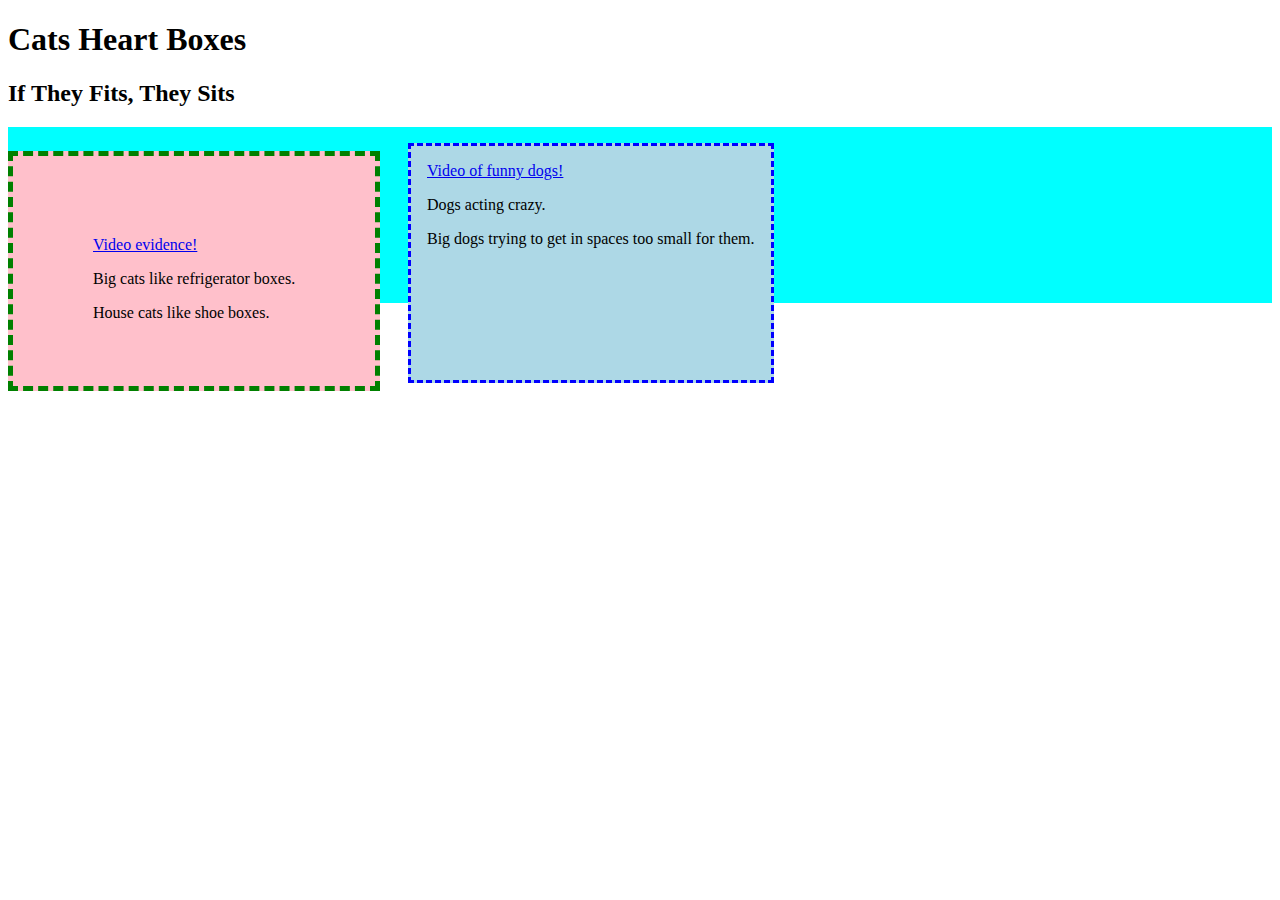
<file: index.html>
<!DOCTYPE html>
<html lang="en">
  <head>
    <meta charset="utf-8">
    <title>Lesson Four: Box Model Activity</title>
    <style>
      /*Add CSS style here using the cats class*/
      * {box-sizing: border-box;}
      .cats {
        height: 15rem;
        overflow: visible;
        background-color: pink;
        padding: 5rem;
        border: 5px dashed green;
        /*margin-bottom: 1rem;
        margin-top: 1.5rem;*/
        margin: 1.5rem 0 1rem 0;
        position:absolute;



      }
      .dogs {
        height: 15rem;
        overflow: visible;
        background-color: lightblue;
        padding: 1rem;
        border: 3px dashed blue;
        margin-bottom: 1rem;
        position: relative ;
        top: 1rem;
        left: 25rem;
        float:left;
      }
      .rabbits {
        height: 11rem;
        background-color: aqua;
        position:static;

      }
     </style>
  </head>
  <body>
    <article>

      <header>
        <h1>Cats Heart Boxes</h1>
      </header>

      <section>
        <h2>If They Fits, They Sits</h2>
        <article class="cats">
          <a href="https://www.youtube.com/watch?reload=9&v=J11uu8L8FTY">Video evidence!</a>
          <p>Big cats like refrigerator boxes.</p>
          <p>House cats like shoe boxes.</p>
        </article>
        <!--TODO: create an article here, style it with height and background color-->
        <article class="dogs">
          <a href="https://www.youtube.com/watch?v=1HygThMLzGs">Video of funny dogs!</a>
          <p>Dogs acting crazy.</p>
          <p>Big dogs trying to get in spaces too small for them.</p>
        </article>
        <article class="rabbits">

        </article>
      </section>

      <footer>
      </footer>

    </article>
  </body>
</file>
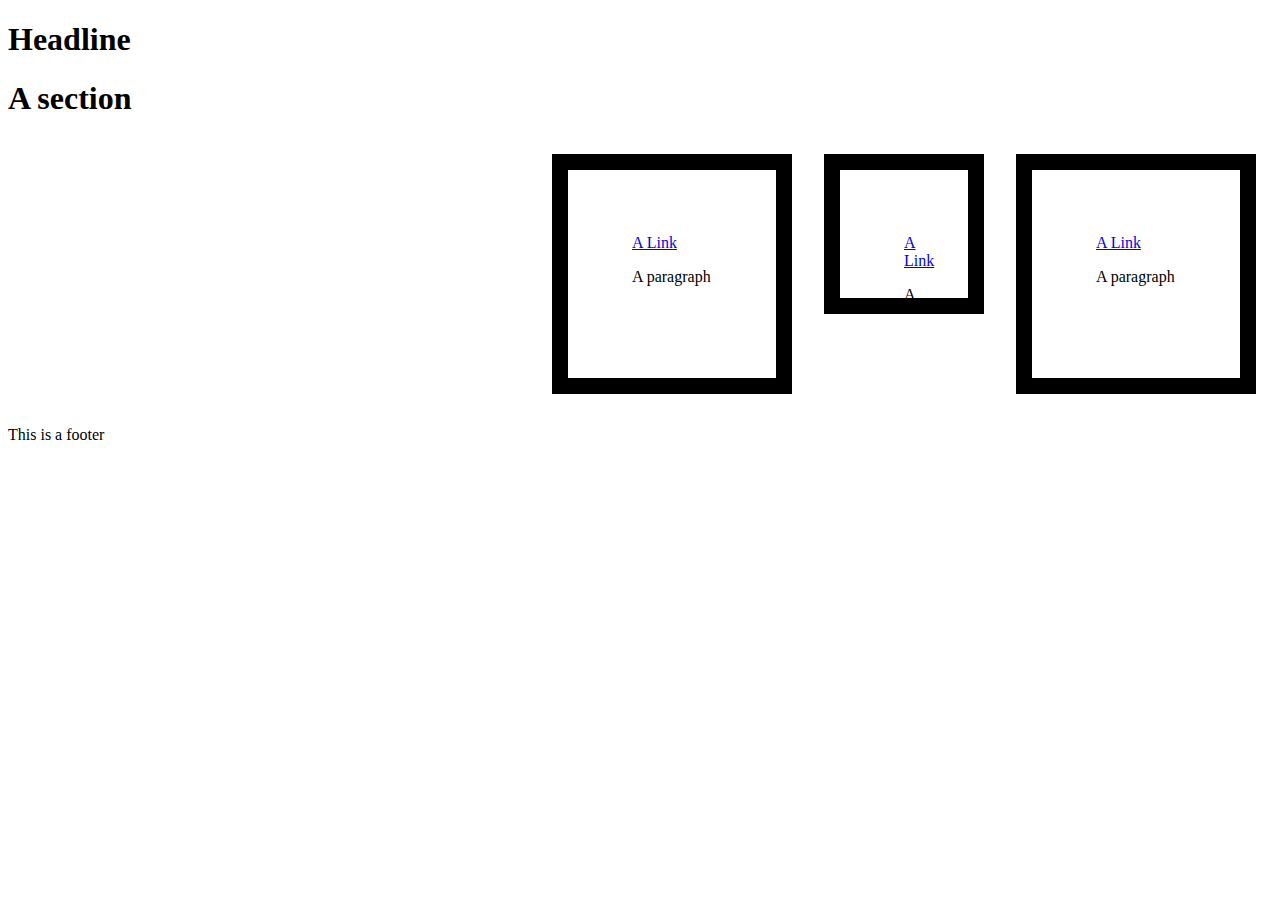
<file: float-demo.html>
<!DOCTYPE html>
<html lang="en">
  <head>
    <meta charset="utf-8">
    <title>Lesson Four: Float Activity</title>
    <style>
    /*Add CSS style here*/
    .content-box {
            height: 5em;
            width: 5em;
            padding: 4em;
            border: 1em solid;
            margin: 1em;
    }
    #border-box {
            box-sizing: border-box;
    }
    .content-box {
      float: right;
    }
  /*  footer {clear: right;} */
  .clearfix::after {
    content:"";
    display: block;
    clear: both;
    }
    #border-box {
      overflow: scroll;
    }
    </style>
  </head>
  <body>
    <article>

      <header>
        <h1>Headline</h1>
      </header>

      <section class="clearfix">

        <h1>A section</h1>
        <article class="content-box">
          <a href="#link">A Link</a>
          <p>A paragraph</p>
        </article>

        <article class="content-box" id="border-box">
          <a href="#link">A Link</a>
          <p>A paragraph</p>
        </article>

        <article class="content-box">
          <a href="#link">A Link</a>
          <p>A paragraph</p>
        </article>

      </section>

      <footer>
        <p>This is a footer</p>
      </footer>

    </article>
  </body>
</html>
</file>
